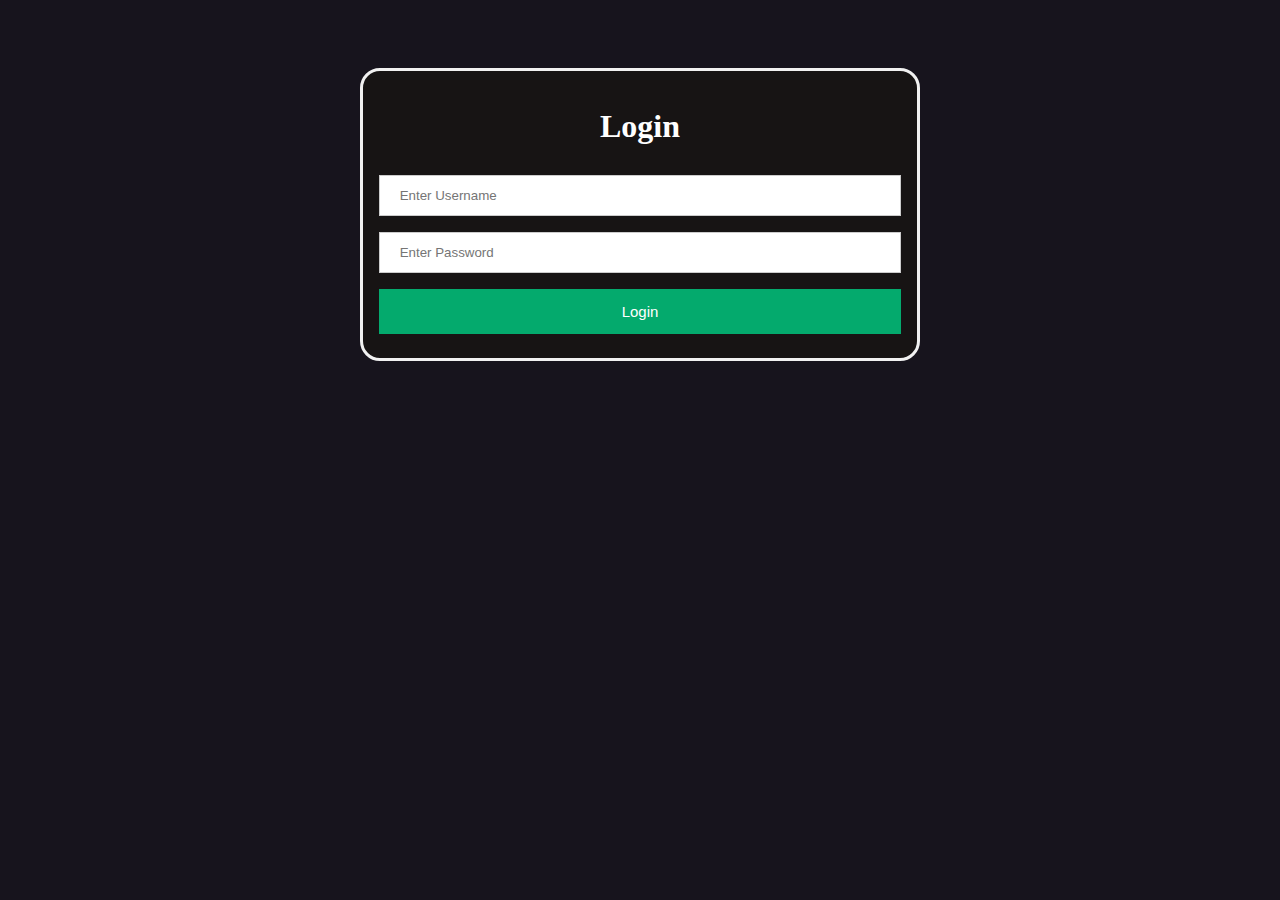
<file: staffportal.html>
<html>

<head>
    <script src="./main.js"></script>
    <meta http-equiv="X-UA-Compatible" content="IE=edge">
    <link rel="stylesheet" href="styles/login.css">
    <title>Login</title>
</head>

<body>
    <div id="add_manga">
        <form id="login_form">
            <div class="container">
                <h1>Login</h1>
                <input type="text" placeholder="Enter Username" name="username" id="username">
                <input type="password" placeholder="Enter Password" name="password" id="password">
                <!-- <button onclick="login();return false;">Login</button> -->
                <button type="button" onclick="login()">Login</button>
            </div>

        </form>
    </div>
    <script>
        function login() {
            var username = document.getElementById("username").value;
            var password = document.getElementById("password").value;
            console.log(username);
            console.log(password);

            if (username == "1" && password == "1") {
                var login_form = document.getElementById("login_form");
                login_form.remove();

                changeCSS('./styles/addmanga.css', 0);

                document.getElementById("add_manga").innerHTML += `

        <form>
            <label for="name">Manga name</label>
            <input type="text" id="name" name="name" placeholder="Enter manga name" required>

            <label for="description">Description</label>
            <input type="text" id="description" name="description" placeholder="Enter the manga description" required>


            <label for="thumbnail">Thumbnail</label>
            <input type="text" id="thumbnail" name="thumbnail" placeholder="Enter thumbnail url" required>

            <label for="pdf">enter pdf url</label>
            <input type="text" id="pdf" name="pdf" placeholder="Enter pdf url" required>


            <button type="button" class="button-30" onclick="save_to_db();return false;">Submit</button>
            <div id="snackbar"></div>

        </form>


    `
            }
        }

        function changeCSS(cssFile, cssLinkIndex) {
            var oldlink = document.getElementsByTagName("link").item(cssLinkIndex);

            var newlink = document.createElement("link");
            newlink.setAttribute("rel", "stylesheet");
            newlink.setAttribute("type", "text/css");
            newlink.setAttribute("href", cssFile);

            document.getElementsByTagName("head").item(cssLinkIndex).replaceChild(newlink, oldlink);
        }
    </script>
</body>

</html>
</file>
<file: styles/login.css>
body {
    background-color: rgb(23, 20, 29);
    text-align: center;
}

form{
    margin-top: 60px;
    border: 3px solid #f1f1f1;
    display: inline-block;
    border-radius: 20px;
    background-color: rgb(23, 20, 20);
    text-align: center;

}

/* Full-width inputs */
input[type=text],
input[type=password] {
    width: 100%;
    padding: 12px 20px;
    margin: 8px 0;
    display: inline-block;
    border: 1px solid #ccc;
    box-sizing: border-box;
}

/* Set a style for all buttons */
button {
    background-color: #04AA6D;
    color: white;
    padding: 14px 20px;
    margin: 8px 0;
    border: none;
    cursor: pointer;
    width: 100%;
    font-size: 15px;
}

/* Add a hover effect for buttons */
button:hover {
    opacity: 0.8;
}



/* Add padding to containers */
.container {
    padding: 16px;
}

.container h1{
    text-align: center;
    color: white;
}

/* The "Forgot password" text */
/* span.psw {
    float: right;
    padding-top: 16px;
} */
</file>
